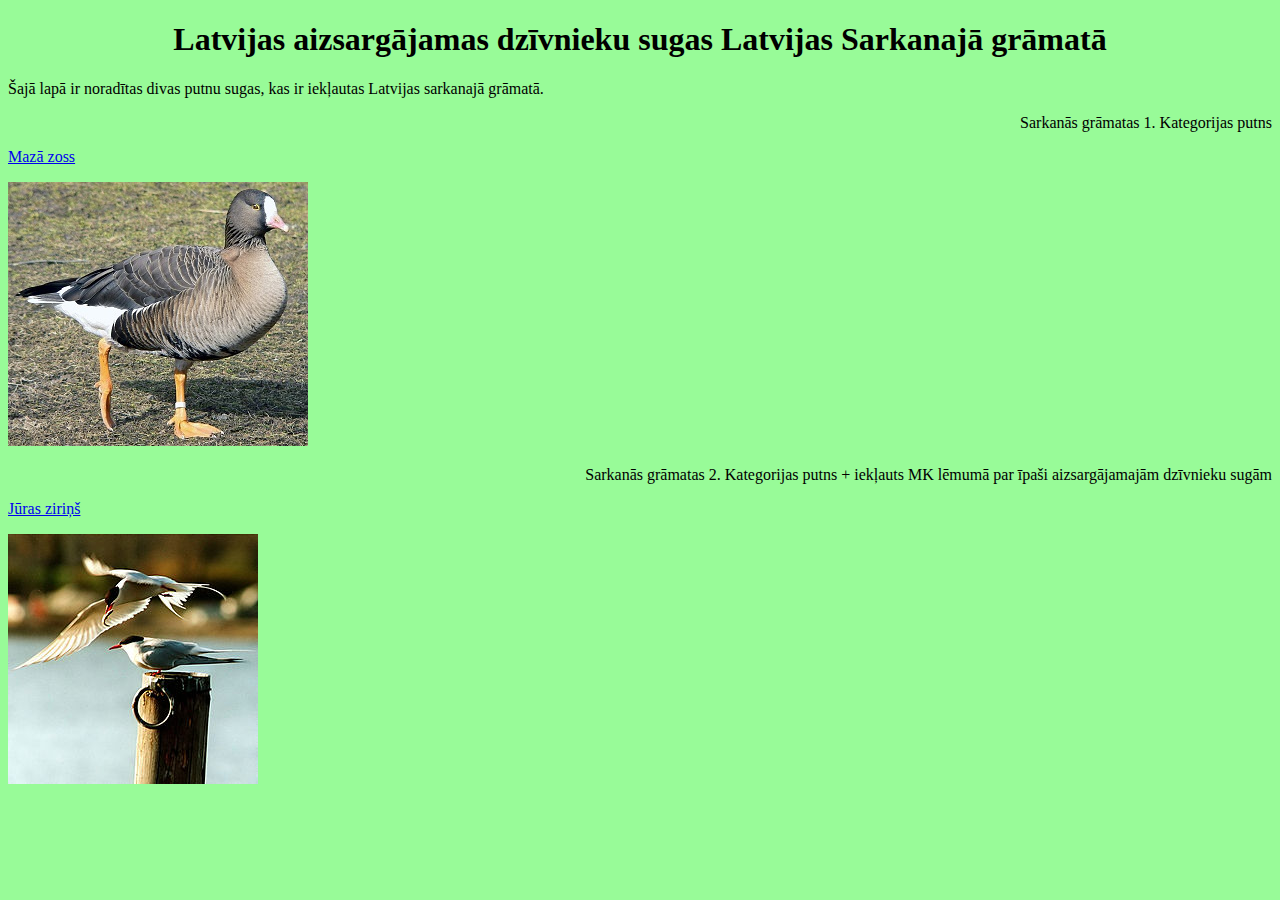
<file: 11K-nov2/Index.html>
<!DOCTYPE html>
<html style="font-family:verdana;">
<head>
<meta charset="UTF-8">
<title>Sarkanās grāmatas sugas</title>
</head>
<body bgcolor="PaleGreen">
<h1 align="Center" color="Grey">Latvijas aizsargājamas dzīvnieku sugas Latvijas Sarkanajā grāmatā</h1>
Šajā lapā ir noradītas divas putnu sugas, kas ir iekļautas Latvijas sarkanajā grāmatā.
<p align="right">Sarkanās grāmatas 1. Kategorijas putns</p>
<p><a href="Zoss.html">Mazā zoss</a></p>
<p><img src="Zoss1.jpg" alt="Zoss"></p>
<p align="right">Sarkanās grāmatas 2. Kategorijas putns + iekļauts MK lēmumā par īpaši aizsargājamajām dzīvnieku sugām</p>
<p><a href="Zirins.html">Jūras ziriņš</a></p>
<p><a><img src="Zirins1.jpg" alt="Ziriņš"></a></p>
</body>
</html>
</file>
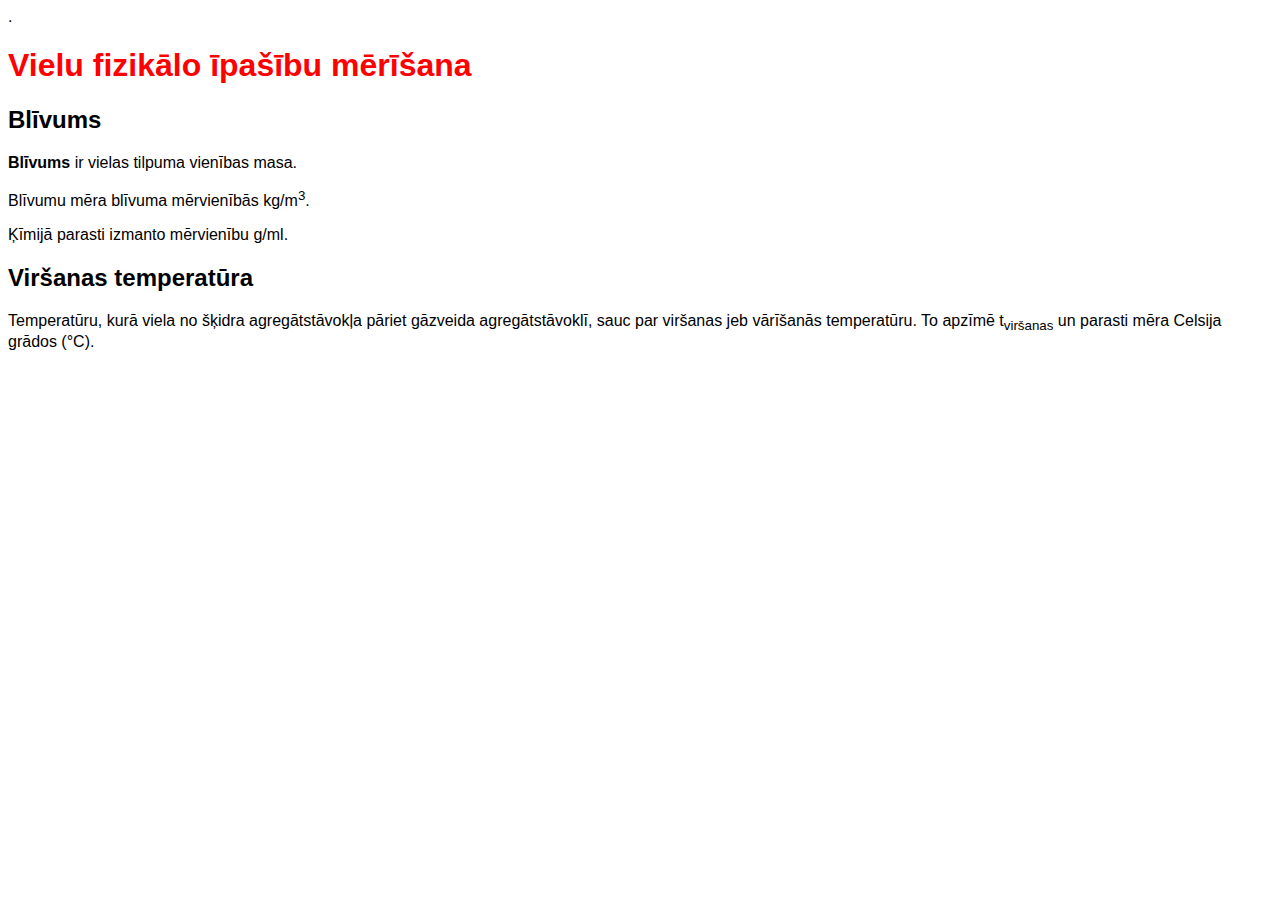
<file: 8P_06_03_V1_Sagatave.html>
﻿<!DOCTYPE html>
<html style="font-family:arial;">
<head>
<meta charset="UTF-8">
<title>Ķīmija</title>
<link rel="stylesheet" href="stili.css">.
</head  >
<body>
<h1 style="color:red;">Vielu fizikālo īpašību mērīšana</h1>
<h2>Blīvums</h2>
<p><b>Blīvums</b> ir vielas tilpuma vienības masa.</p>
<p>Blīvumu mēra blīvuma mērvienībās kg/m<sup>3</sup>.</p>
<p>Ķīmijā parasti izmanto mērvienību g/ml.</p>
<h2>Viršanas temperatūra</h2>
<p>Temperatūru, kurā viela no šķidra agregātstāvokļa pāriet gāzveida agregātstāvoklī, sauc par viršanas jeb vārīšanās temperatūru. To apzīmē t<sub>viršanas</sub> un parasti mēra Celsija grādos (°C).</p>
</body>
</html>
</file>
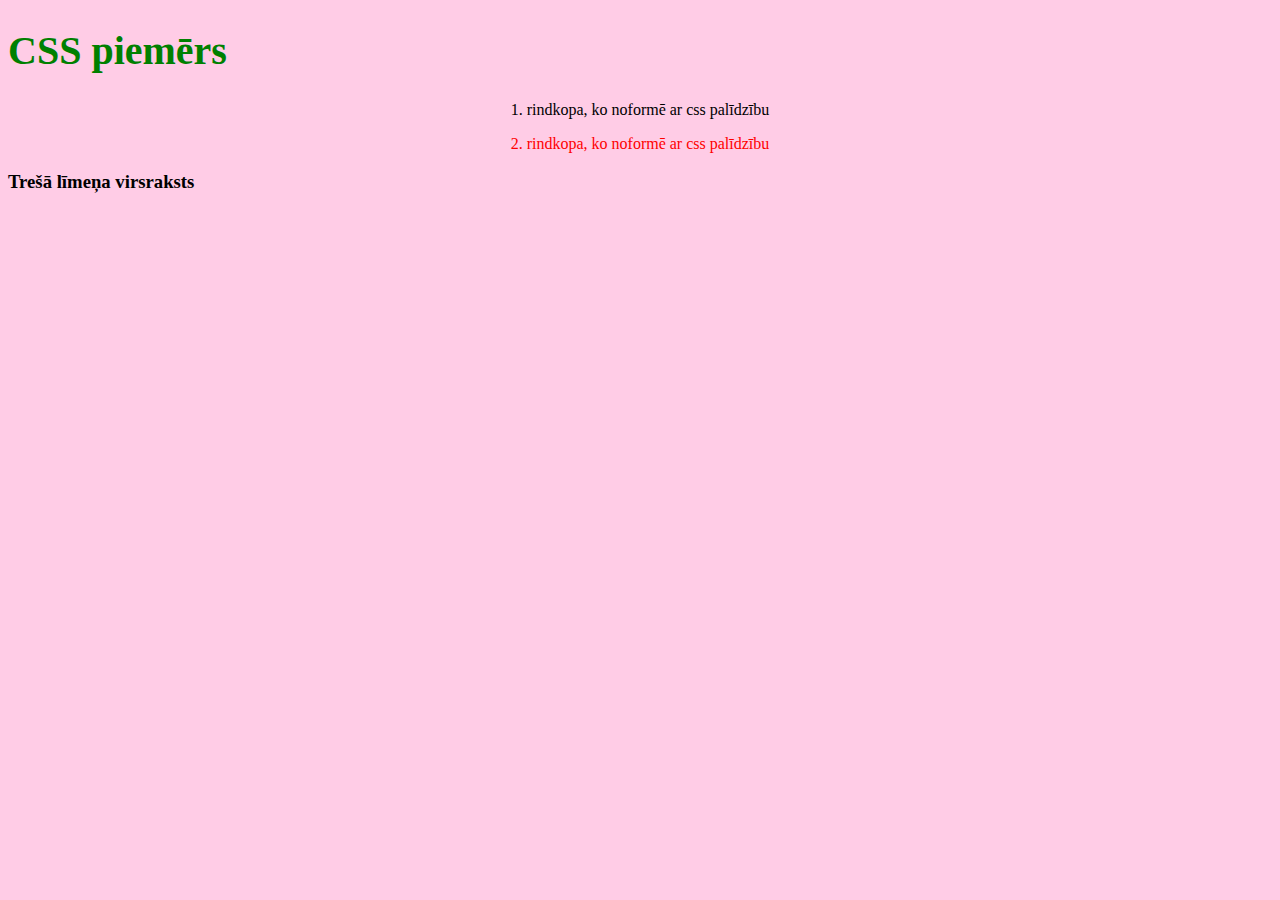
<file: eksperimenti.html>
<!DOCTYPE html>
<html>

<head>
<meta charset="UTF-8">
<title>CSS pamati</title>

<style> 
h1 {
color: green; 
font-size: 40px;
}  
</style> 

<link rel="stylesheet" href="stili.css">

</head>


<body style="background-color: #ffcce6;">

<h1>CSS piemērs</h1>
<p align="center">1. rindkopa, ko noformē ar css palīdzību</p>
<p style="text-align:center; color:red;"> 2. rindkopa, ko noformē ar css palīdzību</p>
<h3>Trešā līmeņa virsraksts</h3>
</body>
</html>
</file>
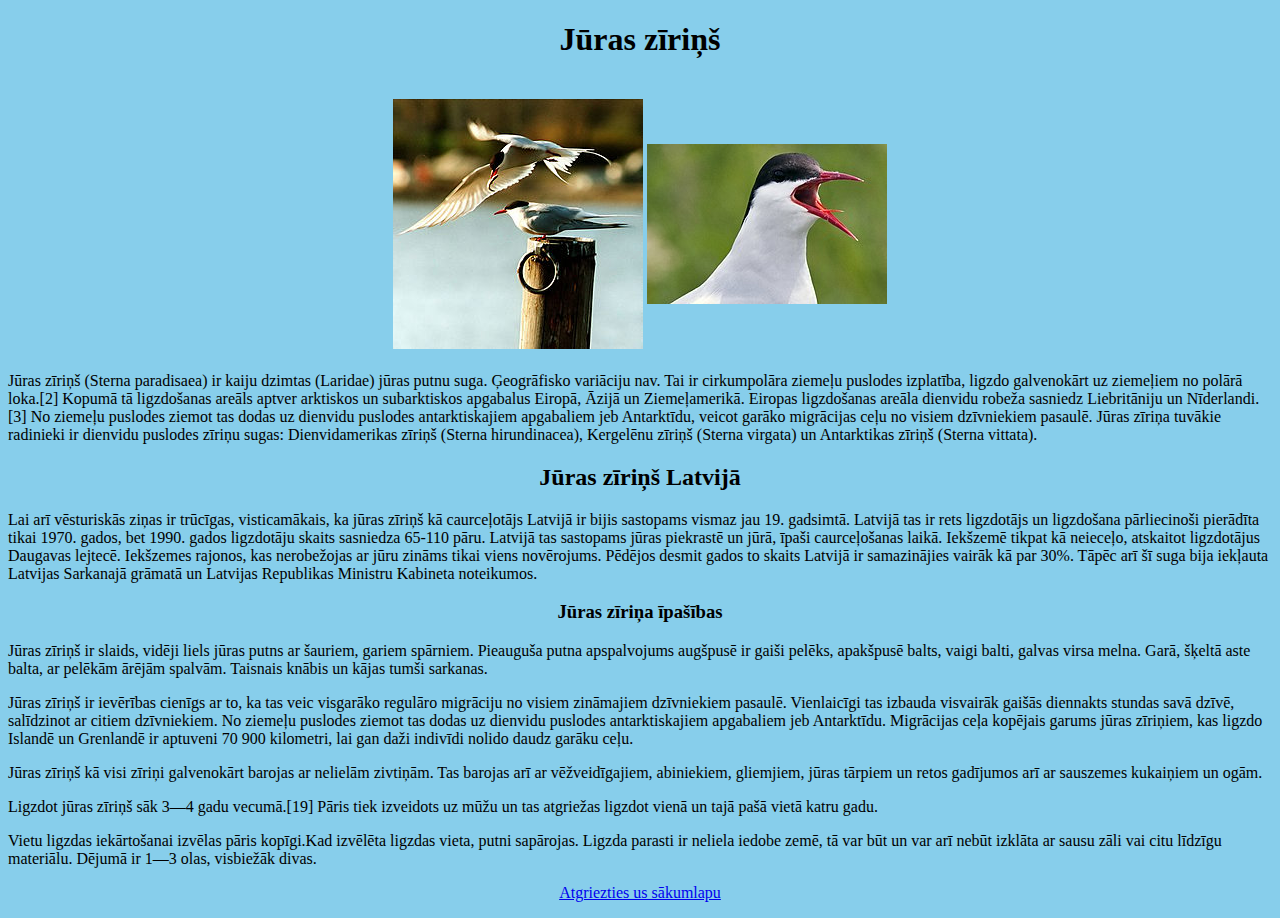
<file: 11K-nov2/Zirins.html>
<!DOCTYPE html>
<html style="font-family:verdana;">
<head>
<meta charset="UTF-8">
<title>Jūras zīriņš</title>
</head>
<body bgcolor="Skyblue">

<h1 align="center">Jūras zīriņš</h1>
<table align="center">
<tr><th><p><img src="Zirins1.jpg" alt="Ziriņš"></a></p></th> <th><p><img src="Zirins2.jpg" alt="Ziriņš"></a></p></th></tr>
</table>
Jūras zīriņš (Sterna paradisaea) ir kaiju dzimtas (Laridae) jūras putnu suga. Ģeogrāfisko variāciju nav. Tai ir cirkumpolāra ziemeļu puslodes izplatība, ligzdo galvenokārt uz ziemeļiem no polārā loka.[2] Kopumā tā ligzdošanas areāls aptver arktiskos un subarktiskos apgabalus Eiropā, Āzijā un Ziemeļamerikā. Eiropas ligzdošanas areāla dienvidu robeža sasniedz Liebritāniju un Nīderlandi.[3] No ziemeļu puslodes ziemot tas dodas uz dienvidu puslodes antarktiskajiem apgabaliem jeb Antarktīdu, veicot garāko migrācijas ceļu no visiem dzīvniekiem pasaulē.
Jūras zīriņa tuvākie radinieki ir dienvidu puslodes zīriņu sugas: Dienvidamerikas zīriņš (Sterna hirundinacea), Kergelēnu zīriņš (Sterna virgata) un Antarktikas zīriņš (Sterna vittata).
<h2 align="center">Jūras zīriņš Latvijā</h2>
<p>Lai arī vēsturiskās ziņas ir trūcīgas, visticamākais, ka jūras zīriņš kā caurceļotājs Latvijā ir bijis sastopams vismaz jau 19. gadsimtā. Latvijā tas ir rets ligzdotājs un ligzdošana pārliecinoši pierādīta tikai 1970. gados, bet 1990. gados ligzdotāju skaits sasniedza 65-110 pāru. Latvijā tas sastopams jūras piekrastē un jūrā, īpaši caurceļošanas laikā. Iekšzemē tikpat kā neieceļo, atskaitot ligzdotājus Daugavas lejtecē. Iekšzemes rajonos, kas nerobežojas ar jūru zināms tikai viens novērojums. Pēdējos desmit gados to skaits Latvijā ir samazinājies vairāk kā par 30%.
Tāpēc arī šī suga bija iekļauta Latvijas Sarkanajā grāmatā un Latvijas Republikas Ministru Kabineta noteikumos.</p>
<h3 align="center">Jūras zīriņa īpašības</h3>
<p>Jūras zīriņš ir slaids, vidēji liels jūras putns ar šauriem, gariem spārniem.  Pieauguša putna apspalvojums augšpusē ir gaiši pelēks, apakšpusē balts, vaigi balti, galvas virsa melna. Garā, šķeltā aste balta, ar pelēkām ārējām spalvām. Taisnais knābis un kājas tumši sarkanas.</p>
<p>Jūras zīriņš ir ievērības cienīgs ar to, ka tas veic visgarāko regulāro migrāciju no visiem zināmajiem dzīvniekiem pasaulē. Vienlaicīgi tas izbauda visvairāk gaišās diennakts stundas savā dzīvē, salīdzinot ar citiem dzīvniekiem. No ziemeļu puslodes ziemot tas dodas uz dienvidu puslodes antarktiskajiem apgabaliem jeb Antarktīdu. Migrācijas ceļa kopējais garums jūras zīriņiem, kas ligzdo Islandē un Grenlandē ir aptuveni 70 900 kilometri, lai gan daži indivīdi nolido daudz garāku ceļu.</p>
<p>Jūras zīriņš kā visi zīriņi galvenokārt barojas ar nelielām zivtiņām. Tas barojas arī ar vēžveidīgajiem, abiniekiem, gliemjiem, jūras tārpiem un retos gadījumos arī ar sauszemes kukaiņiem un ogām.</p>
<p>Ligzdot jūras zīriņš sāk 3—4 gadu vecumā.[19] Pāris tiek izveidots uz mūžu un tas atgriežas ligzdot vienā un tajā pašā vietā katru gadu.</p>
<p>Vietu ligzdas iekārtošanai izvēlas pāris kopīgi.Kad izvēlēta ligzdas vieta, putni sapārojas. Ligzda parasti ir neliela iedobe zemē, tā var būt un var arī nebūt izklāta ar sausu zāli vai citu līdzīgu materiālu. Dējumā ir 1—3 olas, visbiežāk divas.</p>
<p align="center"><a href="Index.html">Atgriezties us sākumlapu</a></p>
</body>
</html>
</file>
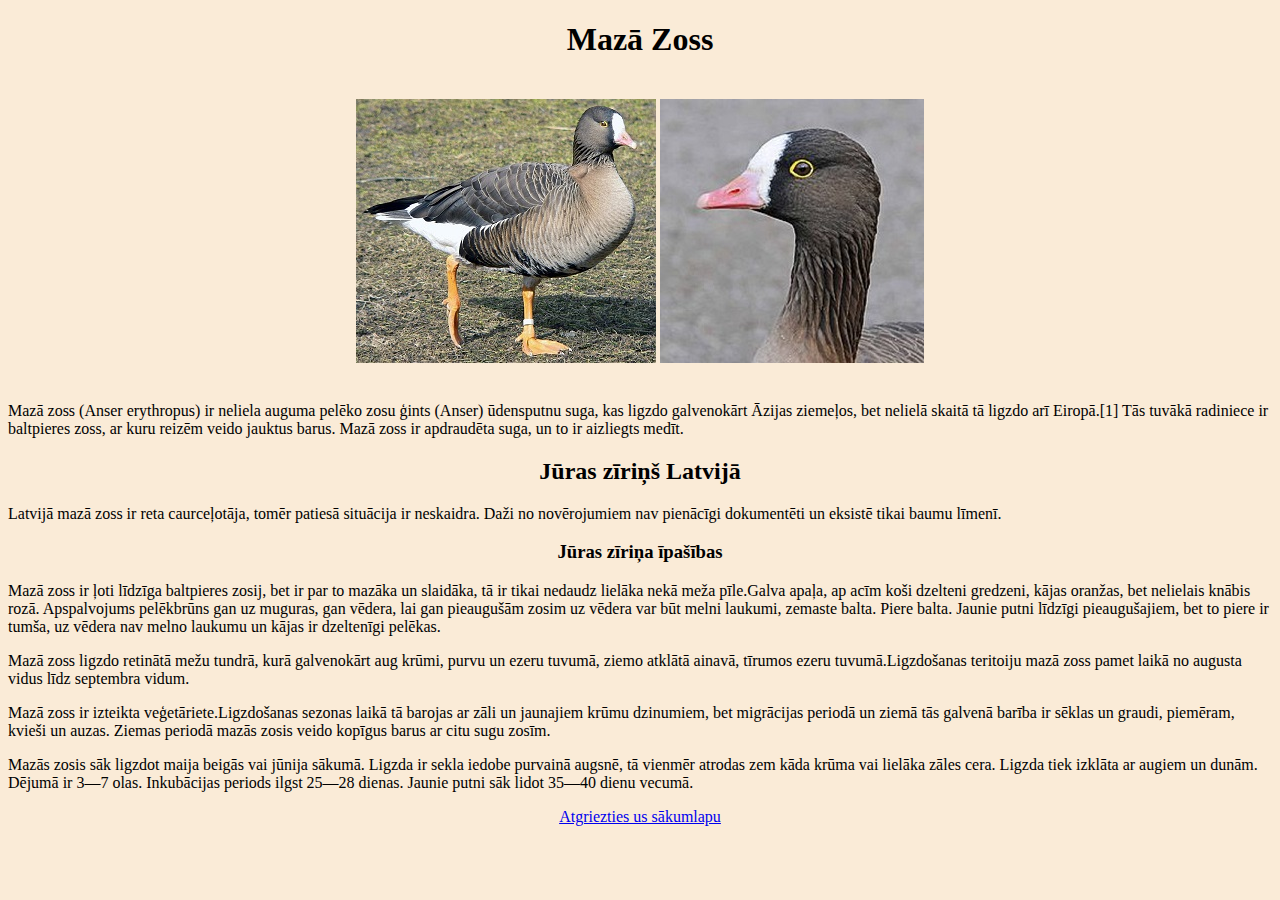
<file: 11K-nov2/Zoss.html>
<!DOCTYPE html>
<html style="font-family:verdana;">
<head>
<meta charset="UTF-8">
<title>Mazā zoss</title>
</head>
<body bgcolor="AntiqueWhite">
<h1 align="center">Mazā Zoss</h1>
<table align="center">
<tr><th><p><img src="Zoss1.jpg" alt="Zoss"></a></p></th> <th><p><img src="Zoss2.jpg" alt="Zoss"></a></p></th></tr>
</table>
<p>Mazā zoss (Anser erythropus) ir neliela auguma pelēko zosu ģints (Anser) ūdensputnu suga, kas ligzdo galvenokārt Āzijas ziemeļos, bet nelielā skaitā tā ligzdo arī Eiropā.[1] Tās tuvākā radiniece ir baltpieres zoss, ar kuru reizēm veido jauktus barus. Mazā zoss ir apdraudēta suga, un to ir aizliegts medīt.</p>
<h2 align="center">Jūras zīriņš Latvijā</h2>
<p>Latvijā mazā zoss ir reta caurceļotāja, tomēr patiesā situācija ir neskaidra. Daži no novērojumiem nav pienācīgi dokumentēti un eksistē tikai baumu līmenī.</p>
<h3 align="center">Jūras zīriņa īpašības</h3>
<p>Mazā zoss ir ļoti līdzīga baltpieres zosij, bet ir par to mazāka un slaidāka, tā ir tikai nedaudz lielāka nekā meža pīle.Galva apaļa, ap acīm koši dzelteni gredzeni, kājas oranžas, bet nelielais knābis rozā. Apspalvojums pelēkbrūns gan uz muguras, gan vēdera, lai gan pieaugušām zosim uz vēdera var būt melni laukumi, zemaste balta. Piere balta. Jaunie putni līdzīgi pieaugušajiem, bet to piere ir tumša, uz vēdera nav melno laukumu un kājas ir dzeltenīgi pelēkas.</p>
<p>Mazā zoss ligzdo retinātā mežu tundrā, kurā galvenokārt aug krūmi, purvu un ezeru tuvumā, ziemo atklātā ainavā, tīrumos ezeru tuvumā.Ligzdošanas teritoiju mazā zoss pamet laikā no augusta vidus līdz septembra vidum.</p>
<p>Mazā zoss ir izteikta veģetāriete.Ligzdošanas sezonas laikā tā barojas ar zāli un jaunajiem krūmu dzinumiem, bet migrācijas periodā un ziemā tās galvenā barība ir sēklas un graudi, piemēram, kvieši un auzas. Ziemas periodā mazās zosis veido kopīgus barus ar citu sugu zosīm.</p>
<p>Mazās zosis sāk ligzdot maija beigās vai jūnija sākumā. Ligzda ir sekla iedobe purvainā augsnē, tā vienmēr atrodas zem kāda krūma vai lielāka zāles cera. Ligzda tiek izklāta ar augiem un dunām. Dējumā ir 3—7 olas. Inkubācijas periods ilgst 25—28 dienas. Jaunie putni sāk lidot 35—40 dienu vecumā.</p>
<p align="center"><a href="Index.html">Atgriezties us sākumlapu</a></p>
</body>
</html>
</file>
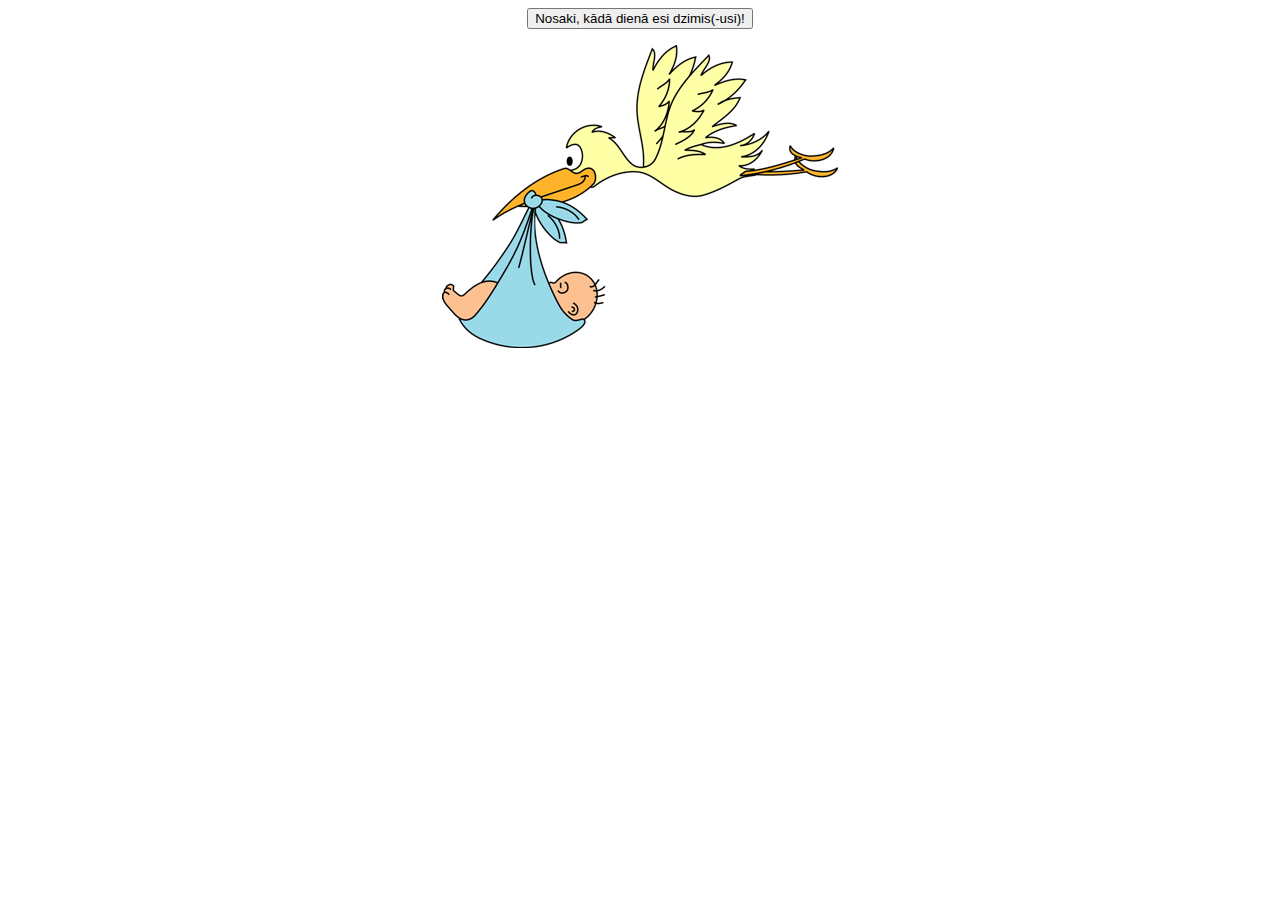
<file: 11K-nov3/Dzimis.html>
﻿<!DOCTYPE html>
<html>
<head>

<meta charset="UTF-8">
<title>Noskaidro!</title>
</head>
<body>

<form style="text-align: center;">
    <input type="button" value="Nosaki, kādā dienā esi dzimis(-usi)!" onclick="Dienas()">
	<script src="dz_diena.js" type="text/javascript"> 
	/* es nezinu kapēc šīs kods nestradā */
	</script>
	
	
</form>
<p style="text-align:center;"><img src="baby.png" alt="Stārķis nes bērnu" width="396px" height="303px"> </p>
</body>
</html>
</file>
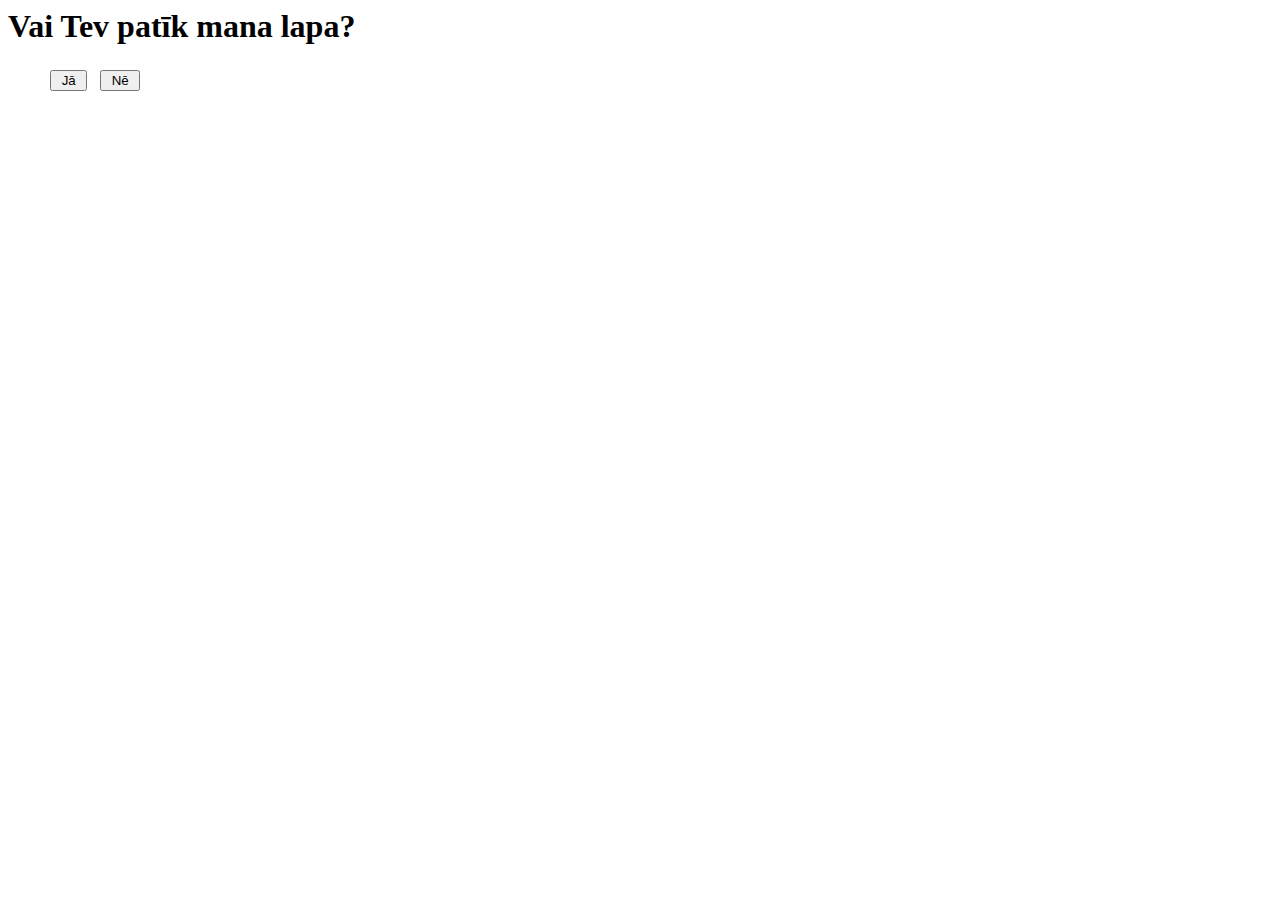
<file: 11K-nov3/ManaLapa.html>
﻿<!-- <!DOCTYPE html> -->
<html>
<head>
<meta charset="UTF-8"> 
<title>Jautājums</title>
</head>
<body style="font-family:verdana;">
<h1>Vai Tev patīk mana lapa?</h1>
<div id="pj" style="position:absolute; top:70px; left:50px;">
    <input value=" Jā " onclick="fj()" type="button">
</div>
<div id="pn" style="position: absolute; top: 70px; left: 100px;">
    <input value=" Nē " onmouseover="fn()" type="button">

</div>
<script>
function fj() {
    alert("Tā jau es domāju ... ");
}
function fn() {
    pn.style.top = Math.floor((Math.random() * 4)) * 23 + 30;
    pn.style.left = Math.floor((Math.random() * 3))* 54 + 99;
}
</script>

</body>
</html>
</file>
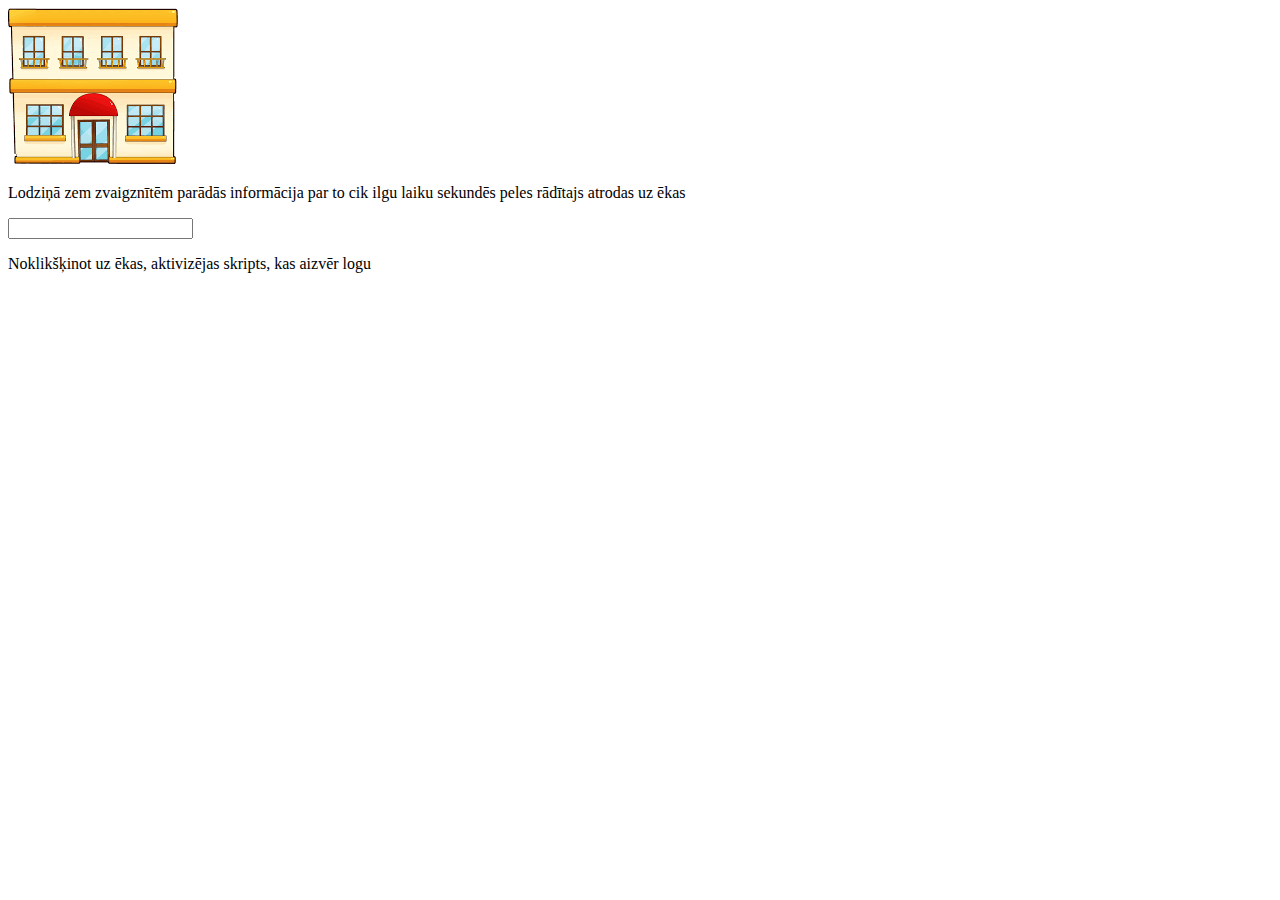
<file: 11K-nov3/Nnn.html>
﻿<!DOCTYPE html>
<html>
<head>
<meta charset="UTF-8">
<title>Skaitītājs!</title>
</head>
<html>
<body>
<a onmouseover=skaitit(1) onmouseout=neskaitit(0) 
    href="javascript:self.close()">
    <img src="eka.png" alt="Ēka" width="170" height="156">
</a>
<p>Lodziņā zem zvaigznītēm parādās informācija par to cik ilgu laiku sekundēs peles rādītajs atrodas uz ēkas</p>
<form>
    <input readOnly name=skaita size="20">
</form>
<script>
var pauze = 0;
function skaitit() {
    document.forms[0].skaita.value++;
    if(document.forms[0].skaita.value > 1000000) {
        document.forms[0].skaita.value = 0;
    }
    pauze = setTimeout("skaitit()", 1000);
}
function neskaitit() {
    clearTimeout(pauze);
}

</script>
<p>Noklikšķinot uz ēkas, aktivizējas skripts, kas aizvēr logu</p>
</body>
</html>
</file>
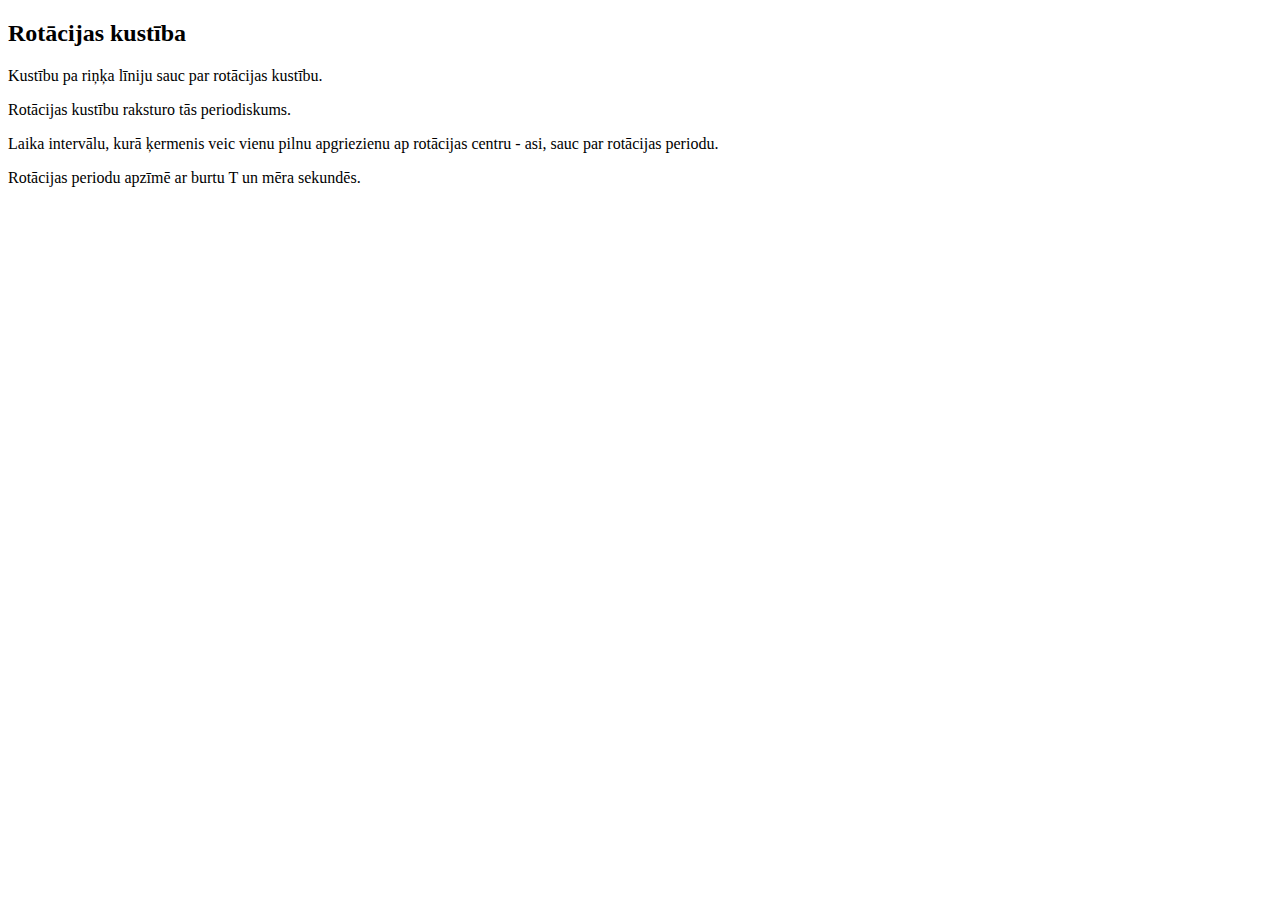
<file: 11K-nov3/Rotacija.html>
﻿<!DOCTYPE html>
<html>
<head>
<meta charset="UTF-8">
<title>Rotācija</title>
</head>
<body style="font-family:verdana;">
<h2>Rotācijas kustība</h2>
<p>Kustību pa riņķa līniju sauc par rotācijas kustību.</p>
<p>Rotācijas kustību raksturo tās periodiskums.</p>
<p>Laika intervālu, kurā ķermenis veic vienu pilnu apgriezienu ap rotācijas centru - asi, sauc par rotācijas periodu.</p>
<p>Rotācijas periodu apzīmē ar burtu T un mēra sekundēs.</p>
<script> 
var formas = new Array("e-resize", "ne-resize", "n-resize", "se-resize");
var numurs = 0;
var virziens = 0;
function pagriezt() {
    document.body.style.cursor = formas[numurs];
    numurs++;
    if (numurs==formas.length) {
        numurs=0;
    }
    setTimeout("pagriezt()",50);
}
if (virziens) {
    formas.reverse();
}
window.onload = pagriezt;

</script> 
</body>
</html>
</file>
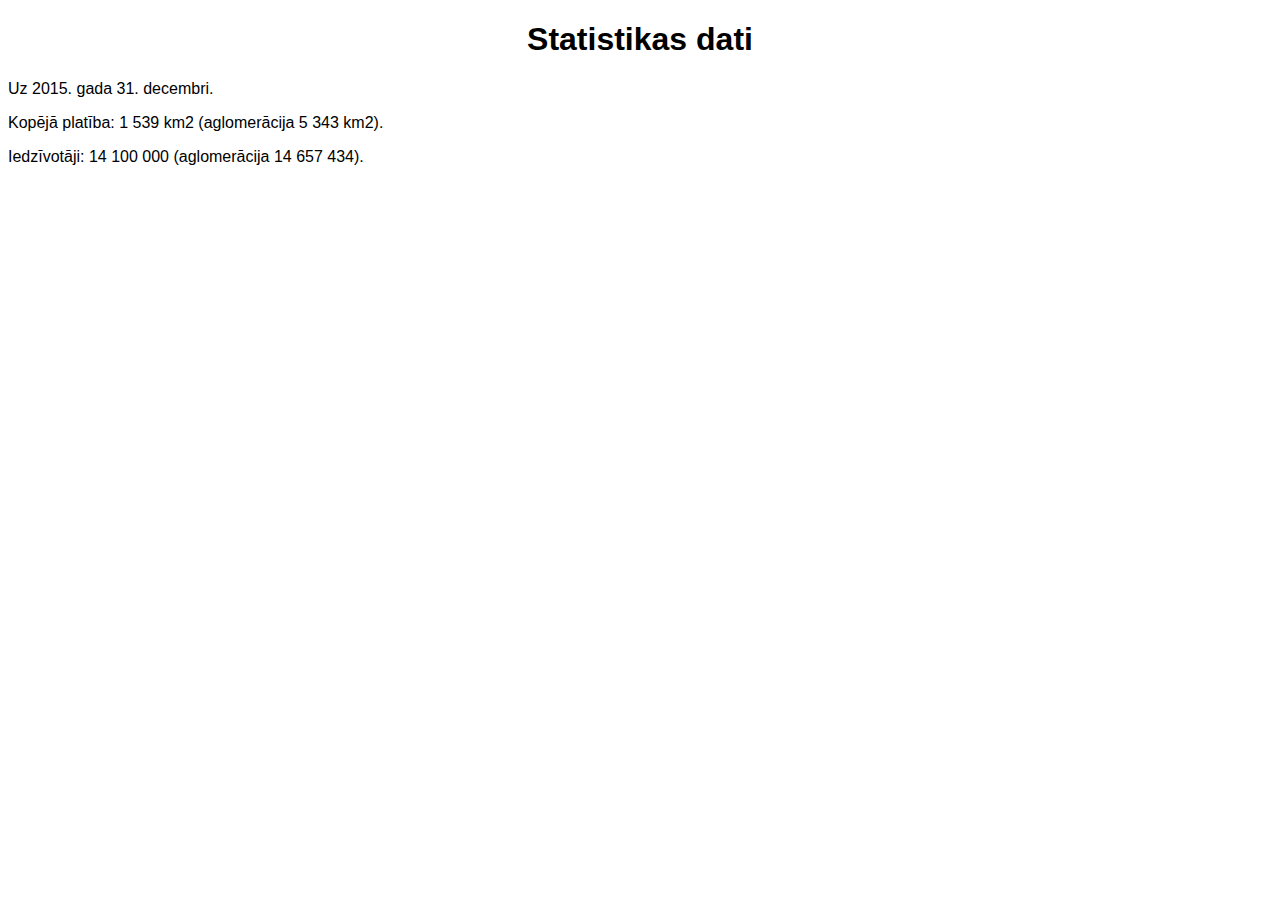
<file: 8P_06_03_U1/Dati.html>
﻿<!DOCTYPE html>
<html>
<head>
<meta charset="UTF-8">
<title>Statistikas dati</title>
</head>
<body style="font-family:arial;">
<h1 style="text-align:center;">Statistikas dati</h1>
<p>Uz 2015. gada 31. decembri.</p>
<p>Kopējā platība: 1 539 km2 (aglomerācija 5 343 km2).</p>
<p>Iedzīvotāji: 14 100 000 (aglomerācija  14 657 434).</p>
</body>
</html>
</file>
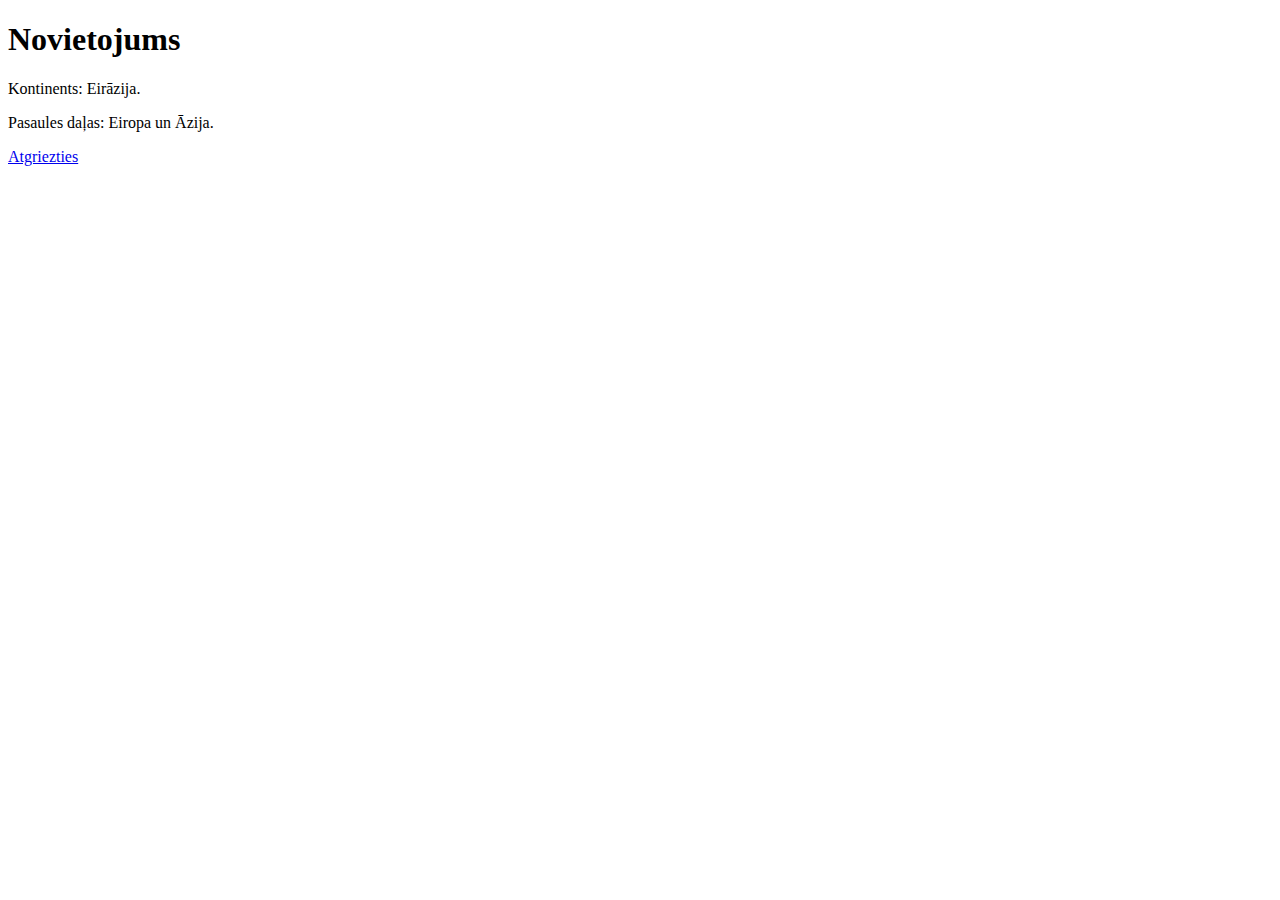
<file: 8P_06_03_U1/Geo.html>
﻿<!DOCTYPE html>
<html>
<head>
<meta charset="UTF-8">
<title>Ģeogrāfiskais stāvoklis</title>
</head>
<body>
<h1>Novietojums</h1>
<p>Kontinents: Eirāzija.</p>
<p>Pasaules daļas: Eiropa un Āzija.</p>
<p><a href="Sakums.html">Atgriezties</p>
</body>
</html>
</file>
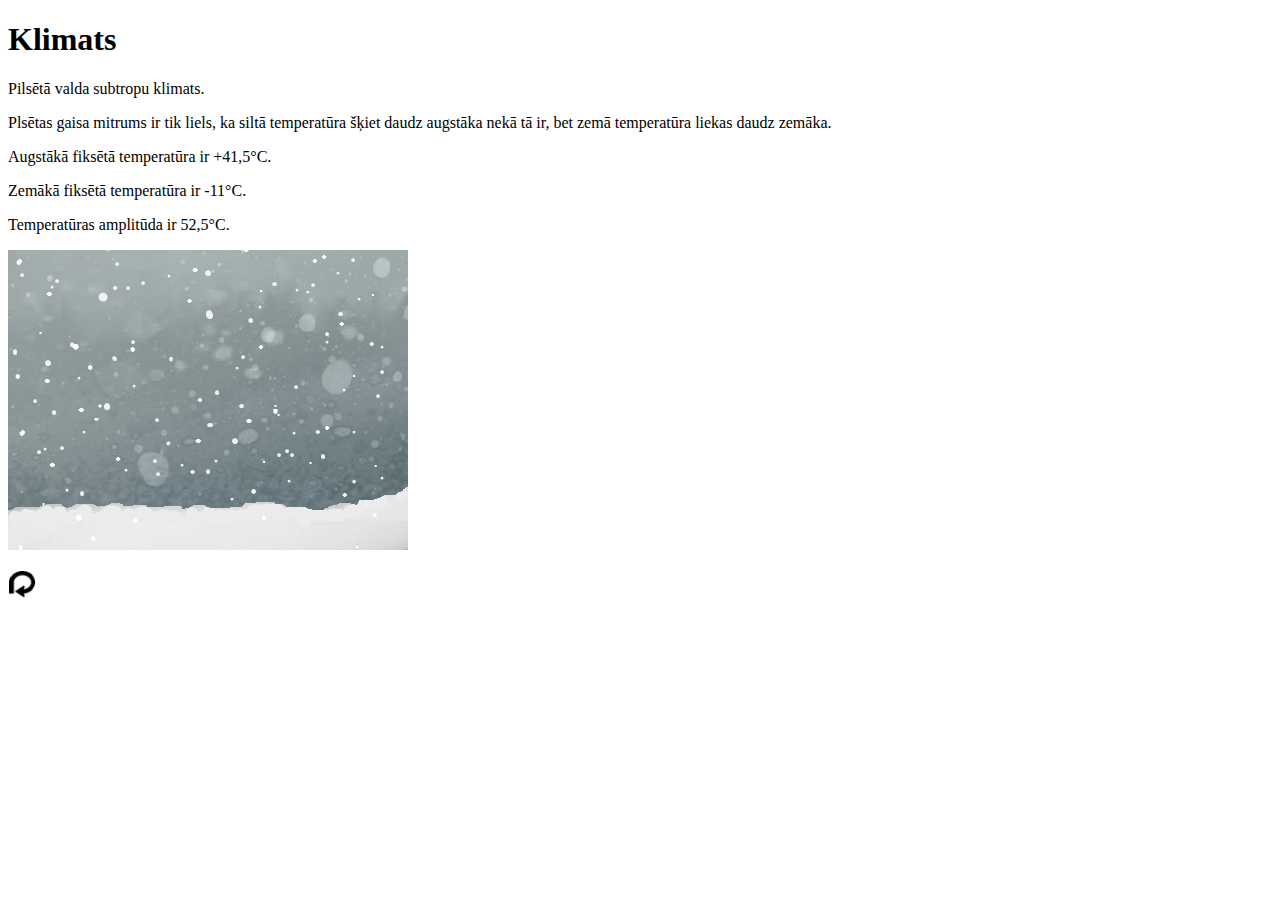
<file: 8P_06_03_U1/Klimats.html>
﻿<!DOCTYPE html>
<html>
<head>
<meta charset="UTF-8">
<title>Klimats</title>
</head>
<body>
<h1> Klimats</h1>
<p>Pilsētā valda subtropu klimats.</p>
<p>Plsētas gaisa mitrums ir tik liels, ka siltā temperatūra šķiet daudz augstāka nekā tā ir, bet zemā temperatūra liekas daudz zemāka.</p>
<p> Augstākā fiksētā temperatūra ir +41,5°C.</p>
<p> Zemākā fiksētā temperatūra ir -11°C.</p>
<p>Temperatūras amplitūda ir 52,5°C.</p>
<img src="Sniegs.gif" alt="Snieg..." style="width:400px;height:300px;">
<p><a href="Sakums.html"><img src="Atgriezties.gif" alt="Atgriezties" style="width:28px;height:28px;"> </a></p>
</body>
</html>
</file>
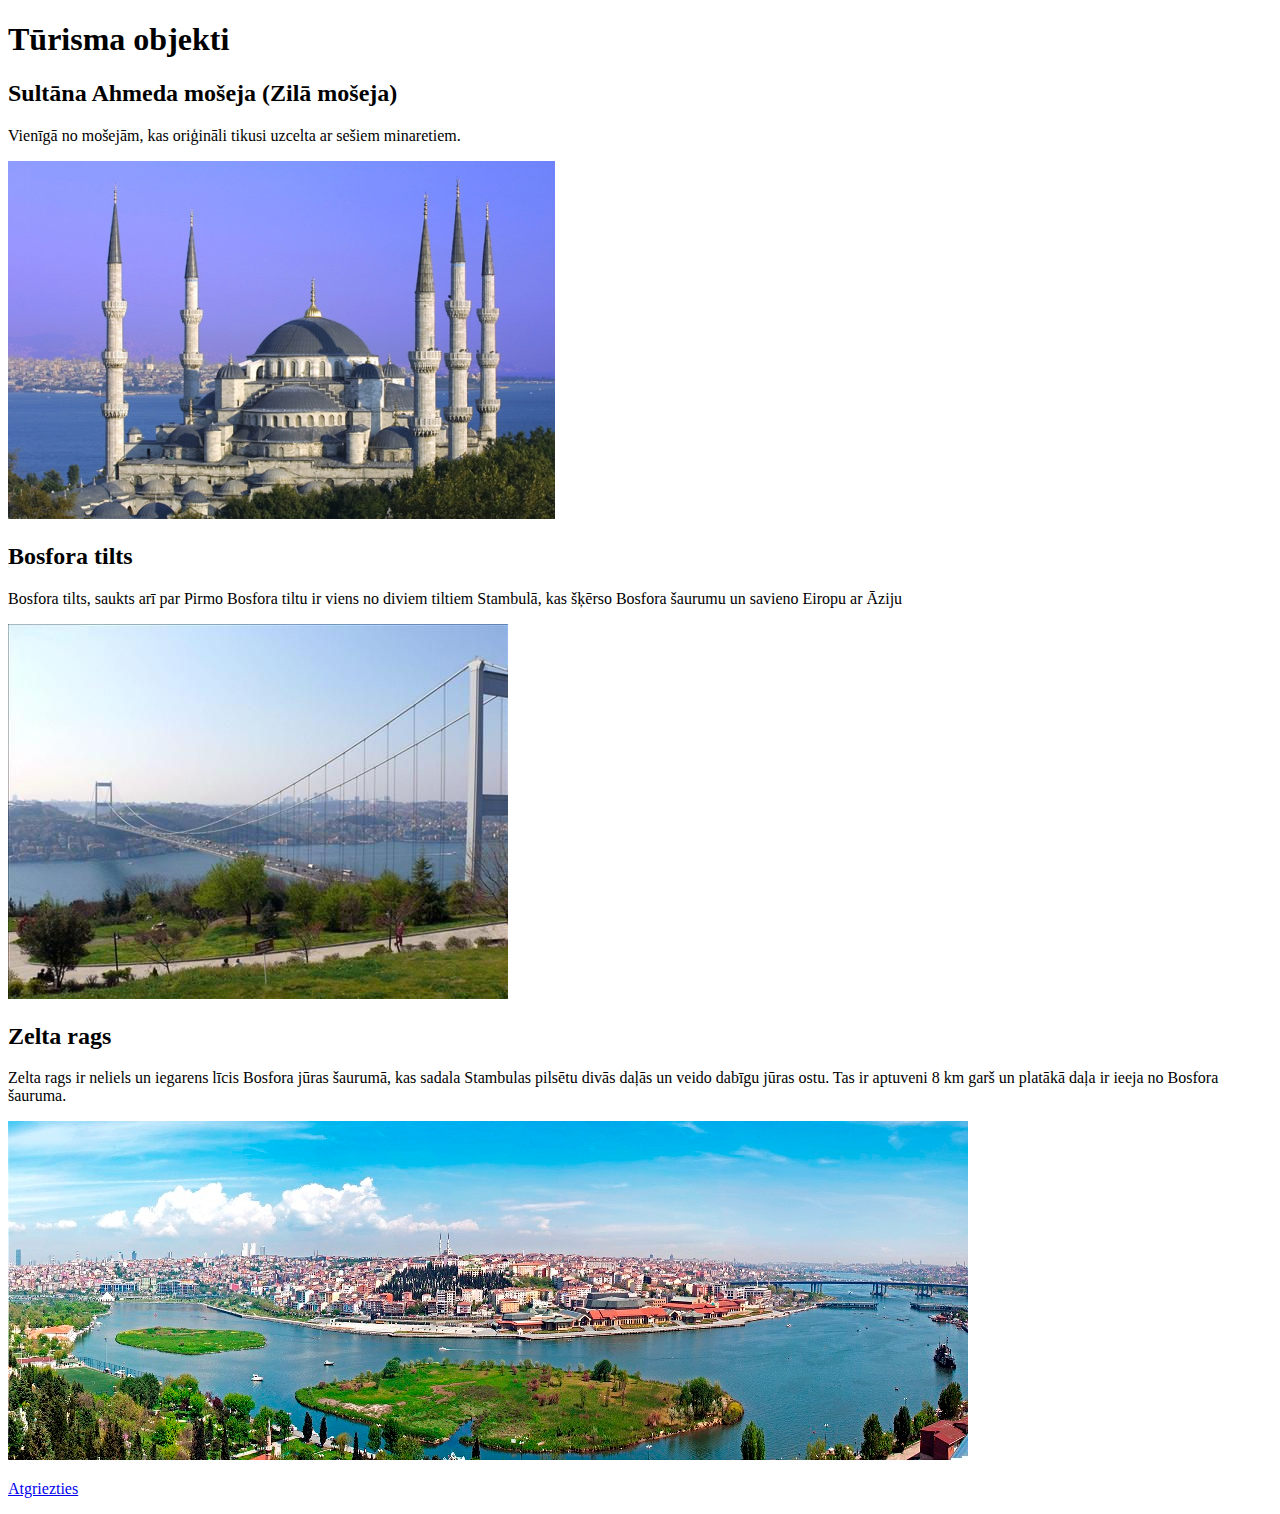
<file: 8P_06_03_U1/Objekti.html>
﻿<!DOCTYPE html>
<html>
<head>
<meta charset="UTF-8">
<title>Tūrisma objekti</title>
</head>
<body>
<h1>Tūrisma objekti</h1>
<h2>Sultāna Ahmeda mošeja (Zilā mošeja)</h2>
<p>Vienīgā no mošejām, kas oriģināli tikusi uzcelta ar sešiem minaretiem.</p>
<p><img src="zm.jpg" alt="Zilā mošeja" style="width:547px;height:358px;"></p>
<h2>Bosfora tilts</h2>
<p>Bosfora tilts, saukts arī par Pirmo Bosfora tiltu ir viens no diviem tiltiem Stambulā, kas šķērso Bosfora šaurumu un savieno Eiropu ar Āziju</p>
<p><img src="bt.jpg" alt="Bosfora tilts" style="width:500px;height:375px;"></p>
<h2>Zelta rags</h2>
<p>Zelta rags ir neliels un iegarens līcis Bosfora jūras šaurumā, kas sadala Stambulas pilsētu divās daļās un veido dabīgu jūras ostu. Tas ir aptuveni 8 km garš un platākā daļa ir ieeja no Bosfora šauruma.</p>
<p><img src="zr.jpg" alt="Zelta rags" style="width:960x;height:339px;"></p>
<p><a href="Sakums.html">Atgriezties</a></p>
</body>
</html>
</file>
<file: stili.css>
a:hover {
  background-color: yellow;
}
</file>
